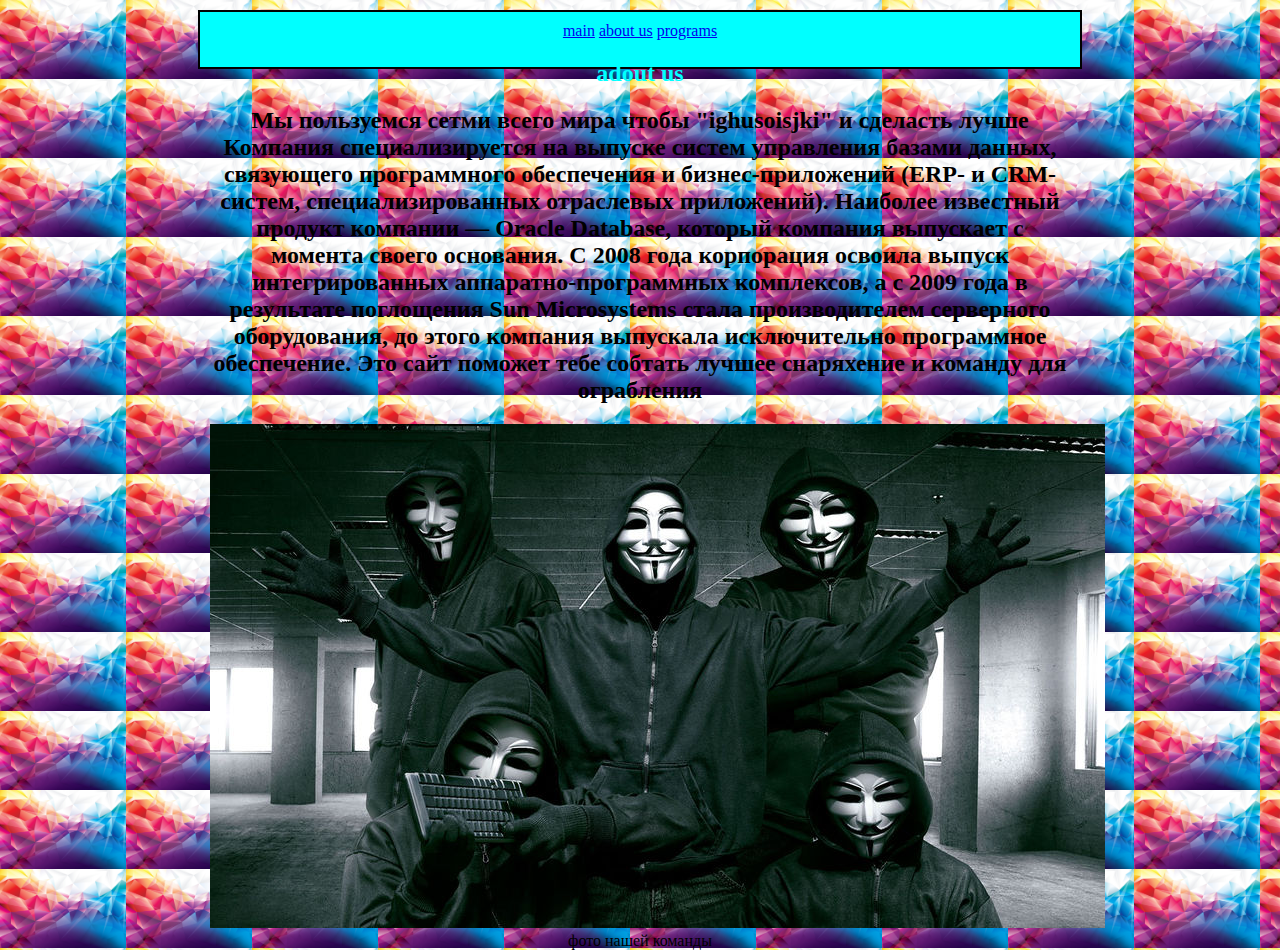
<file: index_2.html>
<!DOCTYPE html>
<html lang="ru">

<head>
        <meta charset="utf-8">
        <title>My First Website</title>

<link rel="stylesheet" href="main.css">
    
</head>
    
  <body>
      <script type="text/javascript">
      alert("about us"); 
      </script>
       <div class="menu">
           
         <a href="index.html">main</a>
        <a href ="index_2.html">about us</a>
        <a href="index_3.html">programs</a>
        
           
             <h2 id="np">adout us</h2>
          <h2 class = "pe">Мы пользуемся сетми всего мира чтобы "ighusoisjki" и сделасть лучше
          Компания специализируется на выпуске систем управления базами данных, связующего программного обеспечения и бизнес-приложений (ERP- и CRM-систем, специализированных отраслевых приложений). Наиболее известный продукт компании — Oracle Database, который компания выпускает с момента своего основания. С 2008 года корпорация освоила выпуск интегрированных аппаратно-программных комплексов, а с 2009 года в результате поглощения Sun Microsystems стала производителем серверного оборудования, до этого компания выпускала исключительно программное обеспечение.
          Это сайт поможет тебе собтать лучшее снаряхение и команду для ограбления<br>
          
          </h2>
           
           <img src="Depositphotos_137835044_l-2015-pic905-895x505-18668.jpg">
           <p1 class ="pe">фото нашей команды</p1>
           
           
    </div>
  </body>
</html>
</file>
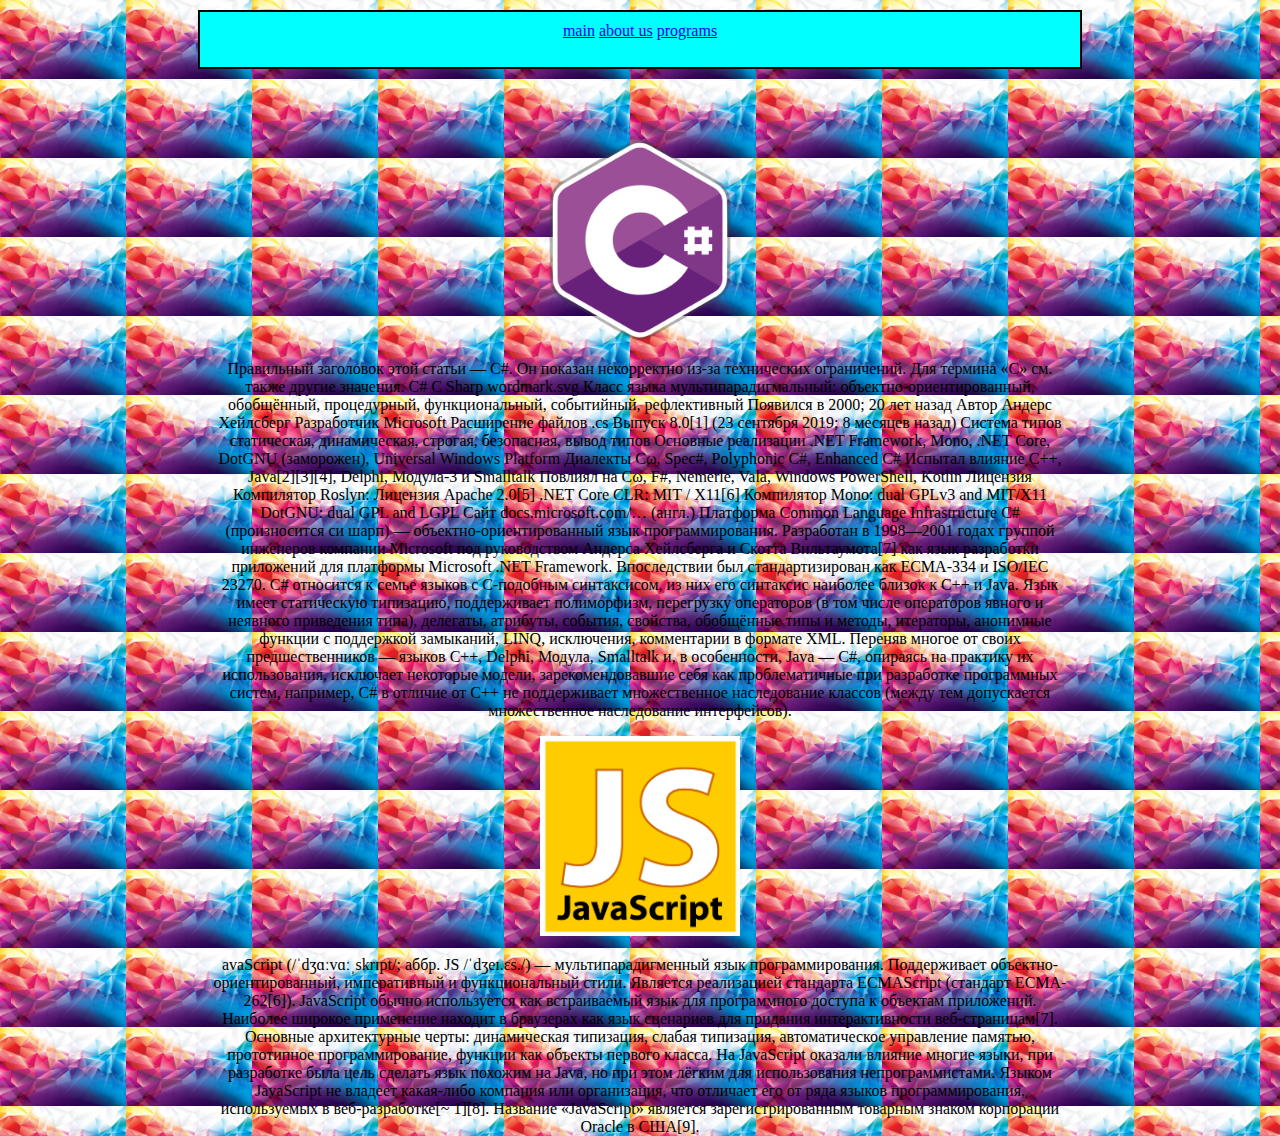
<file: index_3.html>
<!DOCTYPE html>
<html lang="ru">

<head>
        <meta charset="utf-8">
        <title>My First Website</title>

<link rel="stylesheet" href="main_3.css">
    <link rel="stylesheet" href="main.css">
</head>
  <body>
      <script type="text/javascript">
      alert("we are best lauges"); 
      </script>
      <div class="menu">
           
         <a href="index.html">main</a>
        <a href ="index_2.html">about us</a>
        <a href="index_3.html">programs</a>
        
          
          <div class="tt">
        <img class="ll" src="f55fda80-99de-11e9-9c32-359a86f57b1c.png">
          
          <p class ="pe">Правильный заголовок этой статьи — C#. Он показан некорректно из-за технических ограничений.
Для термина «C» см. также другие значения.
С#
C Sharp wordmark.svg
Класс языка	
мультипарадигмальный:
объектно-ориентированный,
обобщённый, процедурный, функциональный, событийный,

рефлективный
Появился в	2000; 20 лет назад
Автор	Андерс Хейлсберг
Разработчик	Microsoft
Расширение файлов	.cs
Выпуск	8.0[1] (23 сентября 2019; 8 месяцев назад)
Система типов	статическая, динамическая, строгая, безопасная, вывод типов
Основные реализации	.NET Framework, Mono, .NET Core, DotGNU (заморожен), Universal Windows Platform
Диалекты	Cω, Spec#, Polyphonic C#, Enhanced C#
Испытал влияние	C++, Java[2][3][4], Delphi, Модула-3 и Smalltalk
Повлиял на	Cω, F#, Nemerle, Vala, Windows PowerShell, Kotlin
Лицензия	
Компилятор Roslyn: Лицензия Apache 2.0[5]
.NET Core CLR: MIT / X11[6]

Компилятор Mono: dual GPLv3 and MIT/X11
DotGNU: dual GPL and LGPL
Сайт	docs.microsoft.com/… (англ.)
Платформа	Common Language Infrastructure
C# (произносится си шарп) — объектно-ориентированный язык программирования. Разработан в 1998—2001 годах группой инженеров компании Microsoft под руководством Андерса Хейлсберга и Скотта Вильтаумота[7] как язык разработки приложений для платформы Microsoft .NET Framework. Впоследствии был стандартизирован как ECMA-334 и ISO/IEC 23270.

C# относится к семье языков с C-подобным синтаксисом, из них его синтаксис наиболее близок к C++ и Java. Язык имеет статическую типизацию, поддерживает полиморфизм, перегрузку операторов (в том числе операторов явного и неявного приведения типа), делегаты, атрибуты, события, свойства, обобщённые типы и методы, итераторы, анонимные функции с поддержкой замыканий, LINQ, исключения, комментарии в формате XML.

Переняв многое от своих предшественников — языков C++, Delphi, Модула, Smalltalk и, в особенности, Java — С#, опираясь на практику их использования, исключает некоторые модели, зарекомендовавшие себя как проблематичные при разработке программных систем, например, C# в отличие от C++ не поддерживает множественное наследование классов (между тем допускается множественное наследование интерфейсов).</p>
          
          
          
          <img class="ll" src="68747470733a2f2f70686f6e65756e6465722e66696c65732e776f726470726573732e636f6d2f323031362f30332f6a6176617363726970742d6c6f676f2d706e672e706e67.png">
          
          <p class="pe">avaScript (/ˈdʒɑːvɑːˌskrɪpt/; аббр. JS /ˈdʒeɪ.ɛs./) — мультипарадигменный язык программирования. Поддерживает объектно-ориентированный, императивный и функциональный стили. Является реализацией стандарта ECMAScript (стандарт ECMA-262[6]).

JavaScript обычно используется как встраиваемый язык для программного доступа к объектам приложений. Наиболее широкое применение находит в браузерах как язык сценариев для придания интерактивности веб-страницам[7].

Основные архитектурные черты: динамическая типизация, слабая типизация, автоматическое управление памятью, прототипное программирование, функции как объекты первого класса.

На JavaScript оказали влияние многие языки, при разработке была цель сделать язык похожим на Java, но при этом лёгким для использования непрограммистами. Языком JavaScript не владеет какая-либо компания или организация, что отличает его от ряда языков программирования, используемых в веб-разработке[~ 1][8].

Название «JavaScript» является зарегистрированным товарным знаком корпорации Oracle в США[9].</p>
          
          
          </div>
          
    </div>
      
      
  </body>
</html>
</file>
<file: main.css>
li{
  width: 90px;
    height: 90px;
}

h1:hover{
    color: brown;
}
.c{
    padding-top: 10px;
}
.cl{
    width: 400px;
    height: 600px;
     color: royalblue;
    vertical-align: text-top;
    margin: 20px auto;
}
.hu{
    width: 2000px;
    height: 100px;
    background-color: blueviolet;
    font-size: 25px;
    color: royalblue;
    vertical-align: text-top;
    margin: 20px auto;
    width: 1000px;
}
.ty{
    color: aqua;
}
.menu{
    background-color:cyan;
    width: 860px;
    height: 35px;
    margin: 10px auto;
    padding: 10px;
    text-align: center;
    text-decoration: none;
    color: aqua;
    border: 2px solid black;
   
    
}
body{
     margin: 0px;
    background-image: url(s1200.jpg);
    background-size: contain;
}
h3{
    color: aquamarine;
}
.re{
    background-image: url(5afecf4f1117a473fb0021a9cdbb00ac.png);
    border: 1px;
    width: 266px;
    height: 400px;
    margin: 19px;
    vertical-align: middle;
    padding-bottom:100px;
}
.fg{
    width: 266px;
    height: 250px;
}
h4{
    
    font-size: 25px; 
    text-align: center;
}
.re:hover{
    background-image: url(10.jpg)
}
ul:hover{
    color: red;
    border: 1px;
    width: 5px;
    height: 6px;
    
}
.f{
    padding-top: 100px;
}
.hy{
    
    padding-top: 80px;
}
.pe{
    color: black;
}

.ll{
    height: 200px;
    width: 200px;
}
.tt{
    padding-top: 100px;
}
</file>
<file: main_3.css>
body{
    background-image: url(s1200.jpg);
     margin: 0px;
    background-size: contain;
}
</file>
